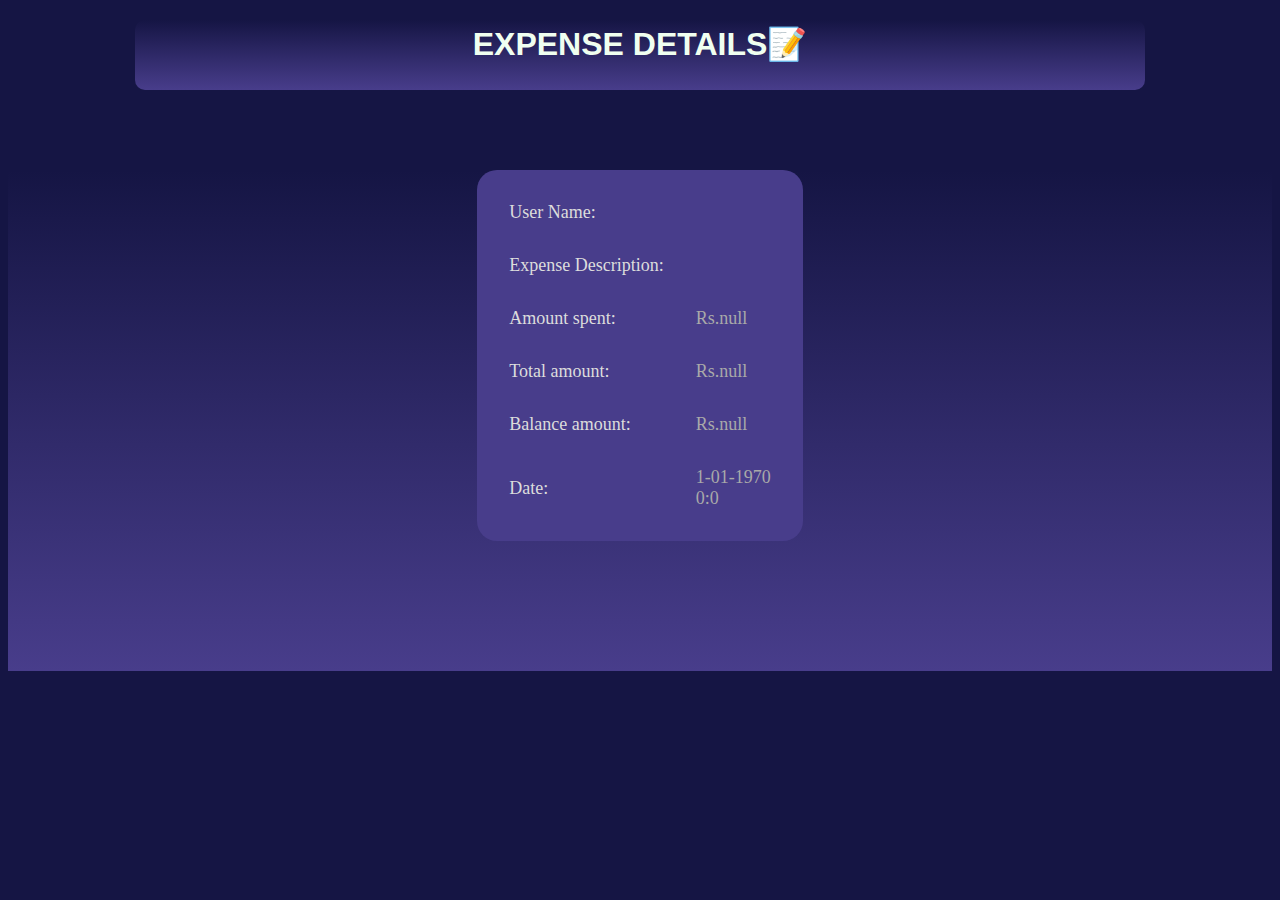
<file: index.html>
<!DOCTYPE html>
<head>
  <title>
    Personal_Expense_Tracker
  </title>
  <link rel="icon" href="download.png"></link>
  <link rel="stylesheet" href="style.css"></link>
</head>
<body>
  <center>
    <h1>
      EXPENSE DETAILS📝 
    </h1>
  </center>
  <div>
  <table><center>
    <tr>
      <td class="td">User Name:</td>
      <td id="username"></td>
  </tr>

  <tr>
    <td class="td">
      Expense Description:
    </td>
    <td id="title"></td>
  </tr>
  <tr>
    <td class="td">
      Amount spent:
    </td>
    <td id="amount">Rs.</td>
  </tr>
  <tr>
    <td class="td">
      Total amount:
    </td>
    <td id="totalamount"></td>
  </tr>
  <tr>
    <td class="td">
      Balance amount:
    </td>
    <td id="Balance"></td>
  </tr>
  <tr>
    <td class="td">Date:</td>
    <td id="date">    </td>
  </tr>
  </table>
</center>
</body>
</div>
</html>
<script>
  const username=document.getElementById("username")
  const title=document.getElementById("title")
  const amount=document.getElementById("amount")
  const date=document.getElementById("date")
  const total=document.getElementById("totalamount")
  const balance=document.getElementById("Balance")
  let name=JSON.parse(localStorage.getItem('username'))
  username.textContent=name
  let t=JSON.parse(localStorage.getItem('title'))
  let a=JSON.parse(localStorage.getItem('amount'))
  let d=new Date(JSON.parse(localStorage.getItem('date')))
  let ta=JSON.parse(localStorage.getItem('total'))
  let bal=JSON.parse(localStorage.getItem('balance'))
  console.log(bal)
  title.textContent=t
  amount.textContent="Rs."+a
  total.textContent="Rs."+ta
  balance.textContent="Rs."+bal
  date.innerHTML=d.getDate()+"-"+d.getMonth()+1+"-"+d.getFullYear()+`<br>`+d.getHours()+":"+d.getMinutes()
  console.log(t)
  console.log(d)
</script>
</file>
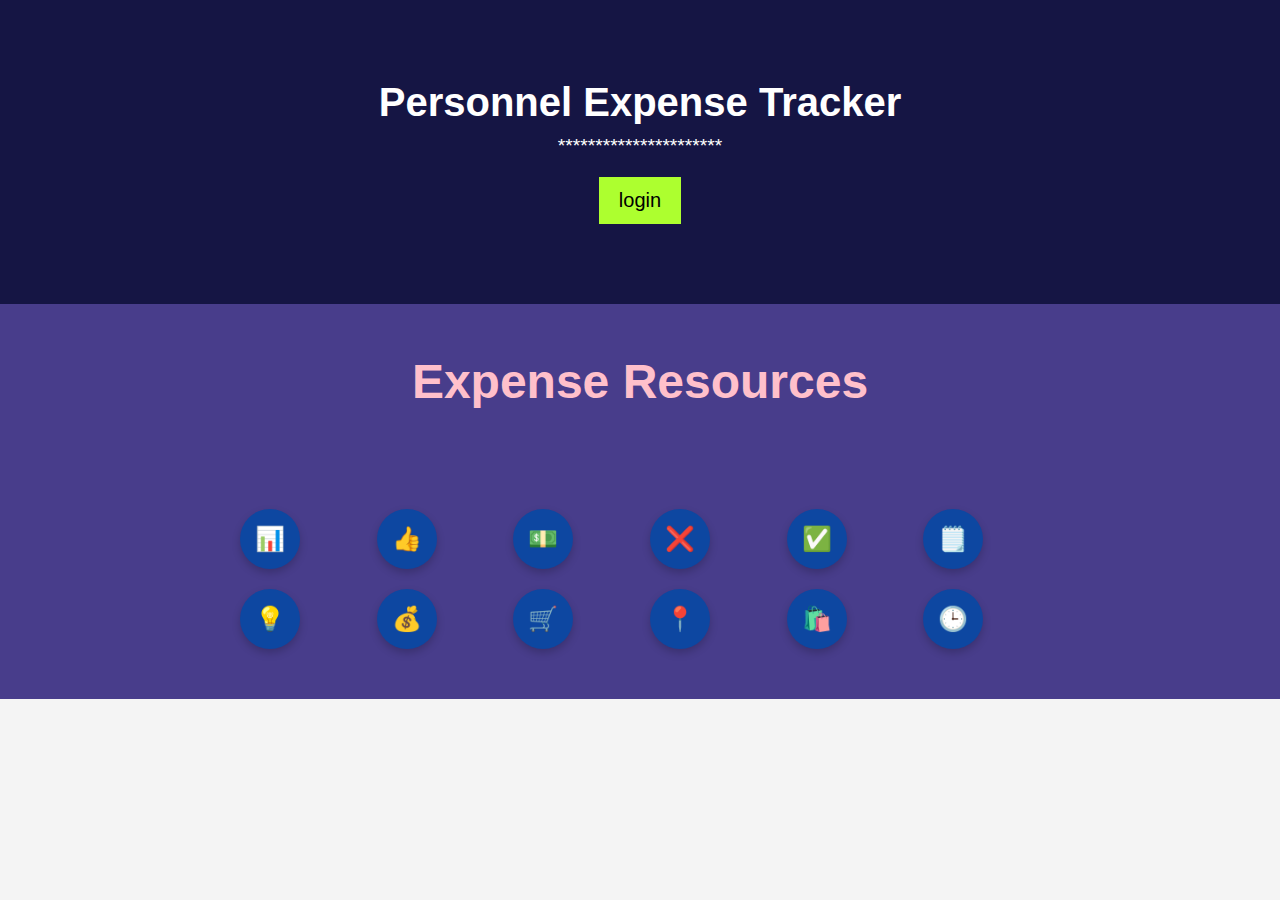
<file: index11.html>
<!DOCTYPE html>
<html lang="en">
<head>
  <meta charset="UTF-8">
  <meta name="viewport" content="width=device-width, initial-scale=1.0">
  <title>Personal Expense Tracker</title>
  <link rel="stylesheet" href="style11.css">
  <link rel="icon" href="download.png">

</head>
<body>
  <!-- Header Section -->
  <div class="header">
    <div class="company-logo">
    <div class="title-container"><center>
      <h1>Personnel Expense Tracker</h1>
      <p>**********************</p></center>
      <center><a href="userinterface.html"><input type="button" value="login" class="login"></a></center>
      </div>
    </div>
  </div>
  <!-- Expense Resources Section -->
  <div class="content">
    <h2>Expense Resources</h2>
    <div class="icon-grid">
      <!-- Replace these divs with actual icons or SVGs -->
      <div class="icon">📊</div>
      <div class="icon">👍</div>
      <div class="icon">💵</div>
      <div class="icon">❌</div>
      <div class="icon">✅</div>
      <div class="icon">🗒️</div>
      <div class="icon">💡</div>
      <div class="icon">💰</div>
      <div class="icon">🛒</div>
      <div class="icon">📍</div>
      <div class="icon">🛍️</div>
      <div class="icon">🕒</div>
    </div>
  </div>
</body>
</html>
</file>
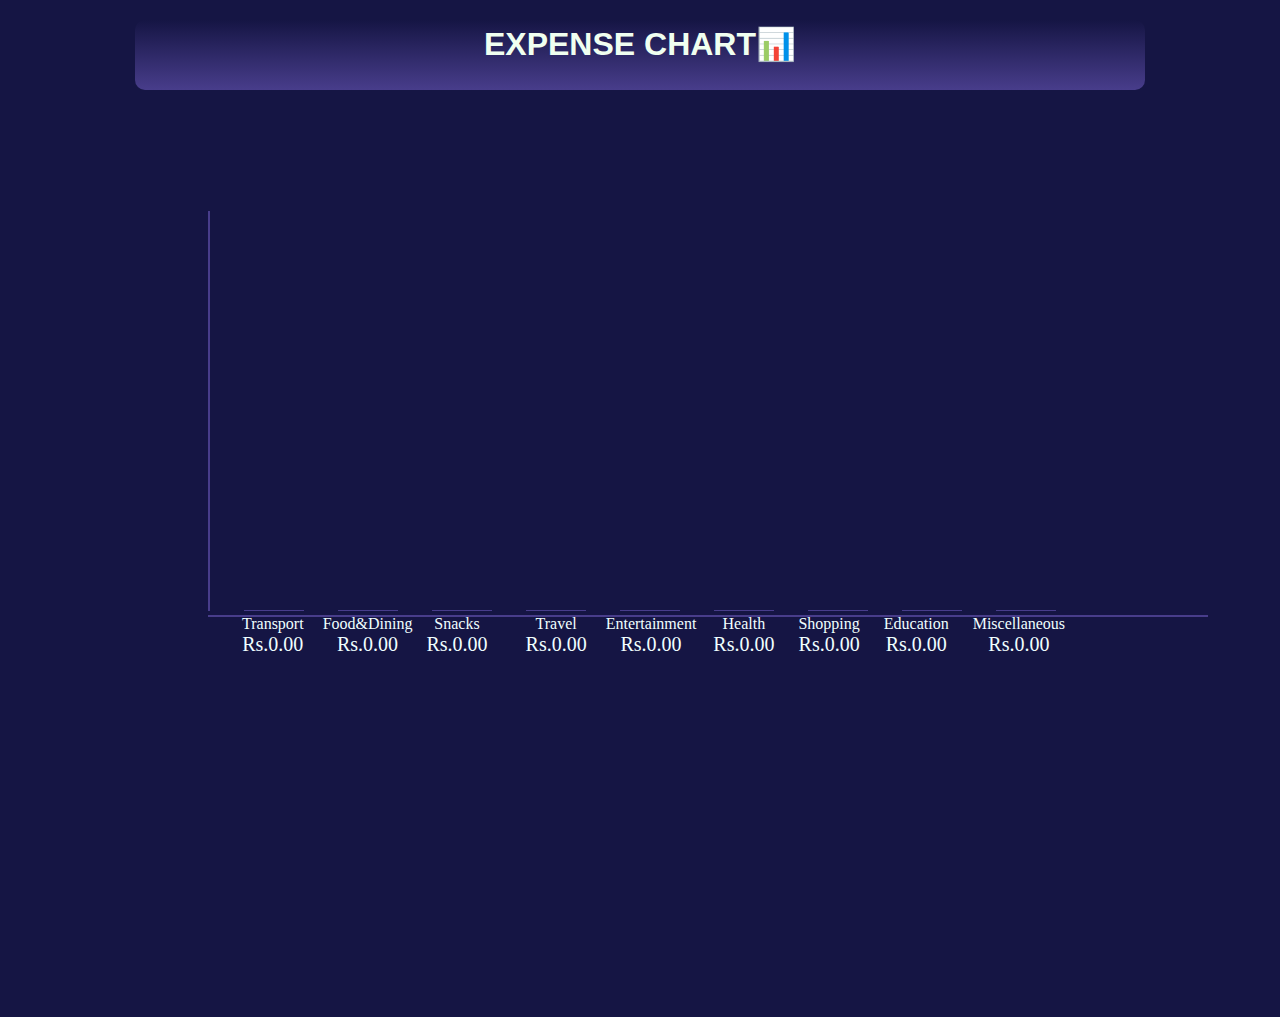
<file: index2.html>
<html>
    <head>
        <title>Personal_Expense_Tracker</title>
        <link rel="icon" href="download.png"></link>
    
        
    <style>
        h1{
    font-family: 'Gill Sans', 'Gill Sans MT', Calibri, 'Trebuchet MS', sans-serif;
    background-color:darkslateblue;
    height:60px;
    width:1000px;
    padding:5px;
    vertical-align:middle;
    color:honeydew;
    margin-top:20px;
    border-radius:10px;
    background:linear-gradient(to bottom,rgb(21, 21, 68),darkslateblue)
}
        body{
    background-color:rgb(21, 21, 68);

    
}
        .line{
            width: 2px;
            height:400px;
            background-color:darkslateblue ;
            margin-left:200px;
            margin-top: 100px;
            display:inline-block;
            
        }
        .rule{
            width: 1000px;
            height: 2px;
            background-color:darkslateblue ;
            margin-left:200px;
            margin-top: 0px;
            margin-bottom: 400px;
            
        }
        .one,.two,.three,.four,.five,.six,.seven,.eight,.nine{
            width:60px;
            margin-left: 30px;
            display:inline-block;
            animation-direction: reverse;
            background-color: darkslateblue;
            height:1px;
        }
        .text{
            margin-left: 34px;
            text-align: center;
            height:0px;
            width:60pz;
            display: inline-block;
            color: azure;
            font:bolder;
            font-family: Cambria, Cochin, Georgia, Times, 'Times New Roman', serif;
            
        }
        p{
            font-size:20px;
            margin-top: 0px;
            text-align: center;
        }
        
    </style>
    </head>
    <body>
    <center>
    <h1>
        EXPENSE CHART📊
    </h1>
    </center>
    <div class="line"></div>
        <div class="one"></div>
        <div class="two"></div>
        <div class="three"></div>
        <div class="four"></div>
        <div class="five"></div>
        <div class="six"></div>
        <div class="seven"></div>
        <div class="eight"></div>
        <div class="nine"></div>

    <div class="rule">
        <div class="text">Transport<p id="1">Rs.0.00</p></div>
        <div class="text" style="margin-left: 15px;">     Food&Dining<br><p id="2">Rs.0.00</p></div>
        <div class="text" style="margin-left: 10px;">   Snacks<br><p id="3">Rs.0.00</p></div>
        <div class="text" >Travel<br><p id="4">Rs.0.00</p></div>
        <div class="text" style="margin-left: 15px;">Entertainment<br><p id="5">Rs.0.00</p></div>
        <div class="text" style="margin-left: 13px;">Health<br><p id="6">Rs.0.00</p></div>
        <div class="text" style="margin-left: 20px;">Shopping<br><p id="7">Rs.0.00</p></div>
        <div class="text" style="margin-left: 20px;">Education<br><p id="8">Rs.0.00</p></div>
        <div class="text" style="margin-left: 20px;">Miscellaneous<br><p id="9">Rs.0.00</p></div>
    </div>
</body>
</html>
<script>
    const x1=document.querySelector('.one')
    const x2=document.querySelector('.two')
    const x3=document.querySelector('.three')
    const x4=document.querySelector('.four')
    const x5=document.querySelector('.five')
    const x6=document.querySelector('.six')
    const x7=document.querySelector('.seven')
    const x8=document.querySelector('.eight')
    const x9=document.querySelector('.nine')
    var m=n=o=p=q=r=s=t=u=0
  let dat=JSON.parse(localStorage.getItem("username"))
  let graph=document.querySelector(".line")
  console.log(dat)
  dat=JSON.stringify(dat)
    let data=JSON.parse(localStorage.getItem(dat))||[]
    console.log(data)
    data.forEach((item,index)=>{
        console.log(item.title)
        if(item.title=="Snacks"){
            m+=parseInt(item.amount);
            document.getElementById("3").textContent="Rs."+m
            
        }
        else if(item.title=="Food & Dining"){
            n+=parseInt(item.amount)
            document.getElementById("2").textContent="Rs."+n
         
        }
        else if(item.title=="Transportation"){
            o+=parseInt(item.amount)
            document.getElementById("1").textContent="Rs."+o
          
        }
        else if(item.title=="Travel"){
            p+=parseInt(item.amount)
            document.getElementById("4").textContent="Rs."+p
          
        }
        else if(item.title=="Entertainment"){
            q+=parseInt(item.amount)
            document.getElementById("5").textContent="Rs."+q
            
        }
        
        else if(item.title=="Health & Wellness"){
            r+=parseInt(item.amount)
            document.getElementById("6").textContent="Rs."+r
         
        }

        else if(item.title=="Shopping"){
            s+=parseInt(item.amount)
            document.getElementById("7").textContent="Rs."+s
         
        }
        else if(item.title=="Education"){
            t+=parseInt(item.amount)
            document.getElementById("8").textContent="Rs."+t
            
        }
        
        else if(item.title=="Miscellaneous"){
            u+=parseInt(item.amount)
            document.getElementById("9").textContent="Rs."+u
        }
        if((m>500 && m<=750)|| (n>500 && n<=750) ||( o>500 && o<=750) || (p>500 && p<=750) || (q>500 && q<=750) || (r>500 && r<=750) || (s>500 && s<=750) || (t>500 && t<=750) || (u>500 && u<=750)){
         x3.style.height=parseInt(m)*0.65+"px"
         x2.style.height=parseInt(n)*0.65+"px"
         x1.style.height=o*0.65+"px"
         x4.style.height=parseInt(p)*0.65+"px"
         x5.style.height=parseInt(q)*0.65+"px"
          x6.style.height=parseInt(r)*0.65+"px"
          x7.style.height=parseInt(s)*0.65+"px"
          x8.style.height=parseInt(t)*0.65+"px"
          x9.style.height=parseInt(u)*0.65+"px"
        }
        else{
            x3.style.height=m+"px";
            x2.style.height=parseInt(n)+"px";
            x1.style.height=o+"px"
            x4.style.height=p+"px";
            x5.style.height=q+"px";
            x6.style.height=r+"px";
            x7.style.height=s+"px";
            x8.style.height=t+"px";
            x9.style.height=u+"px";
        }
        if((m<=1000 && m>750)|| (n<=1000 && n>750) ||( o<=1000 && o>750) || (p<=1000 && p>750) || (q<=1000 && q>750) || (r<=1000 && r>750) || (s<=1000 && s>750) || (t<=1000 && t>750) || (u<=1000 && u>750)){
            x3.style.height=parseInt(m)*0.5+"px"
             x2.style.height=parseInt(n)*0.5+"px"
            x1.style.height=o*0.5+"px"
            x4.style.height=parseInt(p)*0.5+"px"
            x5.style.height=parseInt(q)*0.5+"px"
            x6.style.height=parseInt(r)*0.5+"px"
            x7.style.height=parseInt(s)*0.5+"px"
            x8.style.height=parseInt(t)*0.5+"px"
            x9.style.height=parseInt(u)*0.5+"px"
        }
})
</script>
</file>
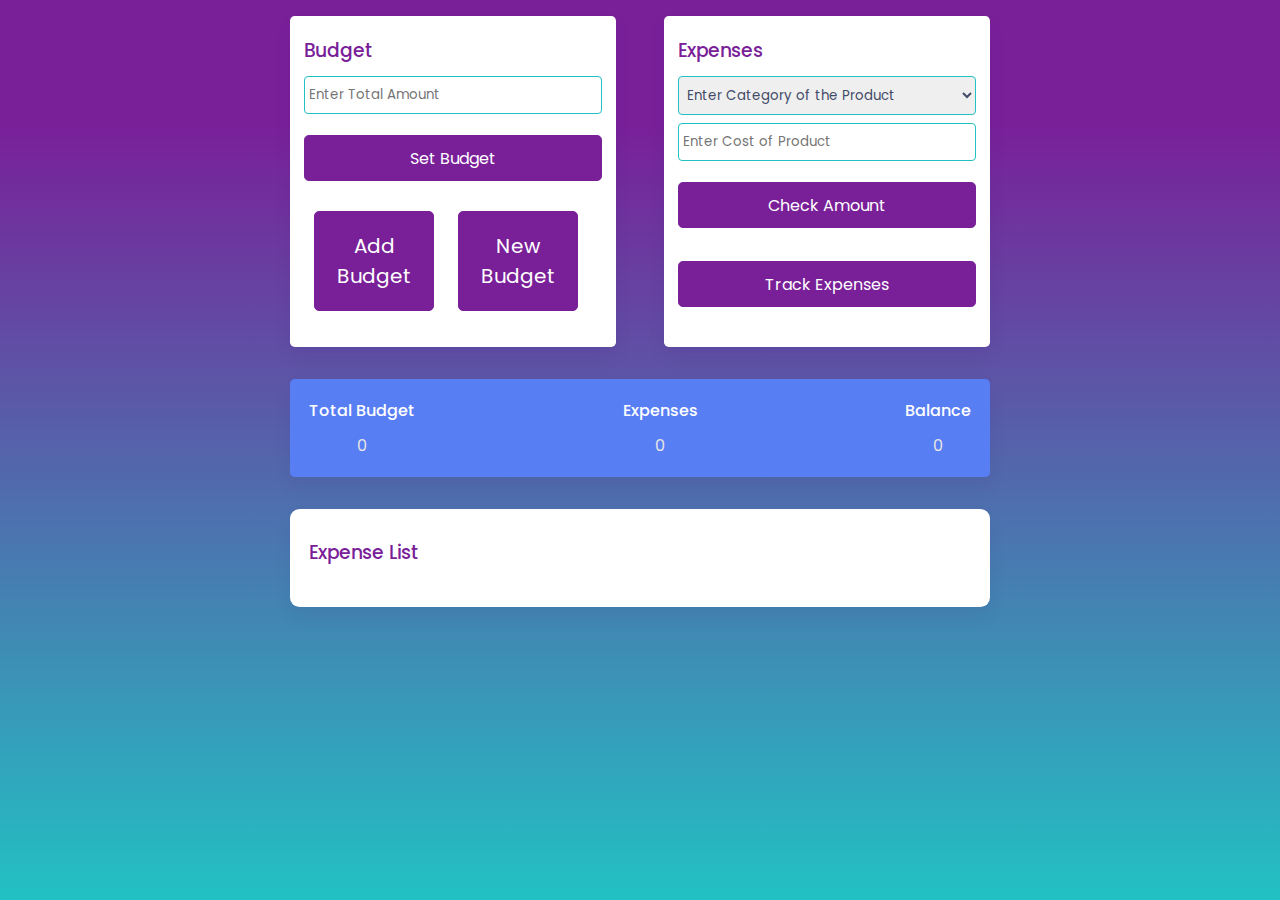
<file: main.html>
<!DOCTYPE html>
<html lang="en">
  <head>
    <meta name="viewport" content="width=device-width, initial-scale=1.0" />
    <title>Budget App</title>
    <link rel="icon" href="download.png">
    <link
      rel="stylesheet"
      href="https://cdnjs.cloudflare.com/ajax/libs/font-awesome/6.1.1/css/all.min.css"
    />
   
    <link
      href="https://fonts.googleapis.com/css2?family=Poppins:wght@400;500&display=swap"
      rel="stylesheet"
    />
   
    <link rel="stylesheet" href="mainstyle.css" />
  </head>
  <body>
    <div class="wrapper">
      <div class="container">
        <div class="sub-container">
          
          <div class="total-amount-container">
            <h3>Budget</h3>
            <p class="hide error" id="budget-error">
              Value cannot be empty or negative
            </p>
            <input
              type="number"
              id="total-amount"
              placeholder="Enter Total Amount"
            />
            <button class="submit" id="total-amount-button">Set Budget</button>
            <button id="new1" type="button" onclick="addbudget()">Add Budget</button>
            <button id="new2" type="button" onclick="newbudget()">New Budget</button>
          </div>

          
          <div class="user-amount-container">
            <h3>Expenses</h3>
            <p class="hide error" id="product-title-error">
              Values cannot be empty
            </p>
            <select class="product-title" id="product-title">
              <option value="" disabled selected>Enter Category of the Product</option>
              <option value="Food & Dining">Food & Dining</option>
              <option value="Travel">Travel</option>
              <option value="Snacks">Snacks</option>
              <option value="Transportation">Transportation</option>
              <option value="Entertainment">Entertainment</option>
              <option value="Health & Wellness">Health & Wellness</option>
              <option value="Shopping">Shopping</option>
              <option value="Education">Education</option>
              <option value="Miscellaneous">Miscellaneous</option>
            </select>
            <input
              type="number"
              id="user-amount"
              placeholder="Enter Cost of Product"
            />
            <button class="submit" id="check-amount">Check Amount</button>
          <a href="index2.html"><button class="submit" id="track-expenses" type="button">Track Expenses</button></a>
          </div>
        </div>
       
        <div class="output-container flex-space">
          <div>
            <p>Total Budget</p>
            <span id="amount">0</span>
          </div>
          <div>
            <p>Expenses</p>
            <span id="expenditure-value">0</span>
          </div>
          <div>
            <p>Balance</p>
            <span id="balance-amount">0</span>
          </div>
        </div>
      </div>
      <!-- List -->
      <div class="list">
        <h3>Expense List</h3>
        <div class="list-container" id="list"></div>
      </div>
    </div>
    
    <!-- Script -->
    <script src="mainscript.js"></script>
  </body>
</html>
</file>
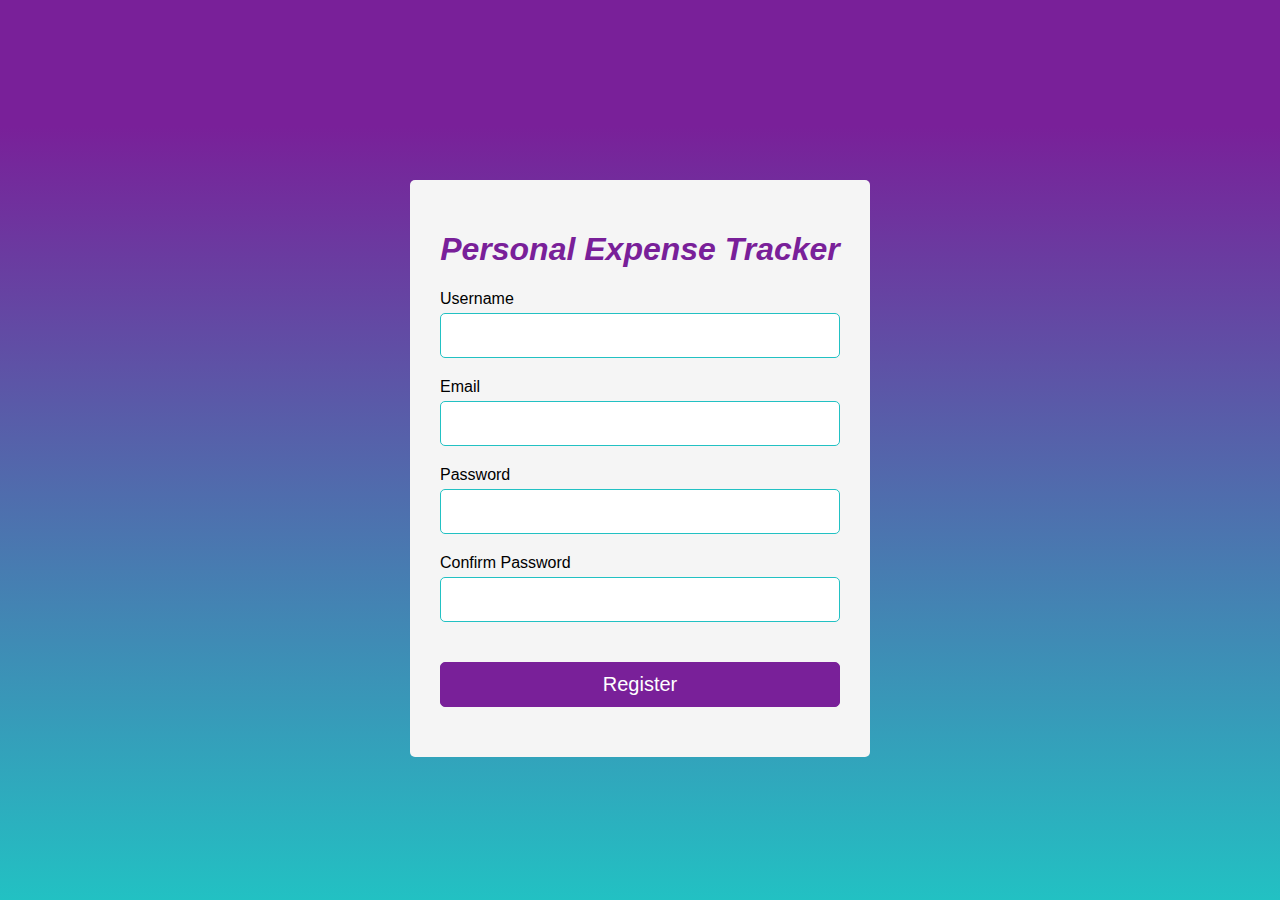
<file: userinterface.html>
<!DOCTYPE html>
<html lang="en">
<head>
    <meta charset="UTF-8">
    <meta http-equiv="X-UA-Compatible" content="IE=edge">
    <meta name="viewport" content="width=device-width, initial-scale=1.0">
    <link rel="icon" href="download.png">
    <link rel="stylesheet" href="userinterface.css">
    <script src="userinterface.js" defer></script>
    <title>Personal Expense Tracker</title>
</head>
<body>
    <div class="container">
        <form action="" id="form">
            <h1><em><i><b>Personal Expense Tracker</b></i></em></h1>
            <div class="input-group">
                <label for="username">Username</label>
                <input type="text" id="username" name="username">
                <div class="error"></div>
            </div>
            <div class="input-group">
                <label for="email">Email</label>
                <input type="text" id="email" name="email" >
                <div class="error"></div>
            </div>
            <div class="input-group">
                <label for="password">Password</label>
                <input type="password" id="password" name="password">
                <div class="error"></div>
            </div>
            <div class="input-group">
                <label for="cpassword">Confirm Password</label>
                <input type="password" id="cpassword" name="cpassword">
                <div class="error"></div>
            </div>
            <button type="button">Register</button>
        </form>
    </div>
</body>
</html>
</file>
<file: style.css>
h1{
    font-family: 'Gill Sans', 'Gill Sans MT', Calibri, 'Trebuchet MS', sans-serif;
    background-color:darkslateblue;
    height:60px;
    width:1000px;
    padding:5px;
    vertical-align:middle;
    color:honeydew;
    margin-top:20px;
    border-radius:10px;
    background:linear-gradient(to bottom,rgb(21, 21, 68),darkslateblue)
}
*{
    background-color:rgb(21, 21, 68);
}
table,td{
    margin:auto;
    margin-top:80px;
    padding-left:15px;
    padding-top:15px;
    padding-bottom: 15px;
    padding-right: 15px;
    background-color:darkslateblue;
    justify-content:center;
    font-size: 18px;
    font-family:Cambria, Cochin, Georgia, Times, 'Times New Roman', serif;
    color:darkgrey;
}
table{
    border-style: groove rgb(21, 21, 68);
    height:400px auto;
    width:400px auto;
    border-radius: 20px;
    
}
.td{
    color:gainsboro;
}
div{
    height:501px;
    margin:0px;
    background:linear-gradient(to bottom,rgb(21, 21, 68),darkslateblue)
}
</file>
<file: style11.css>
* {
  margin: 0;
  padding: 0;
  box-sizing: border-box;
}

body {
  font-family: Arial, sans-serif;
  background: #f4f4f4;
}


.header {
  display: flex;
  background: rgb(21,21,68);
  color:white;
  padding: 80px;
  align-items: center;
}

.company-logo {
  flex: 1;
}

.title-container {
  flex: 3;
}

.title-container h1 {
  font-size: 2.5rem;
  margin-bottom: 10px;
}

.title-container p {
  font-size: 1.2rem;
  margin-bottom: 20px;

}


.content {
  background:darkslateblue;
  padding: 50px 20px;
  text-align: center;
}

.content h2 {
  font-size: 3rem;
  margin-bottom: 100px;
  color:pink;
}


.icon-grid {
  display: grid;
  grid-template-columns: repeat(6, 1fr);
  gap: 20px;
  max-width: 800px;
  margin: 0 auto;
}

.icon {
  width: 60px;
  height: 60px;
  background: #0d47a1;
  color: white;
  font-size: 1.5rem;
  display: flex;
  justify-content: center;
  align-items: center;
  border-radius: 50%;
  box-shadow: 0 4px 8px rgba(0, 0, 0, 0.2);
  transition: transform 0.3s ease;
}

.icon:hover {
  transform: scale(1.1);
}
.login{
  background-color: greenyellow;
  display: inline-block;
  padding:12px 20px;
  border:none;
  font-size:20px;
  text-align: center;
}
</file>
<file: mainstyle.css>
* {
    padding: 0;
    margin: 0;
    box-sizing: border-box;
    font-family: "Poppins", sans-serif;
}

body {
    background: rgb(34,193,195);
    background: linear-gradient(0deg, rgba(34,193,195,1) 0%, rgba(121,32,153,1) 86%);
    background-attachment: fixed;
    margin: 0;
}

.wrapper {
    width: 90%;
    font-size: 16px;
    max-width: 43.75em;
    margin: 1em auto;
}

.container {
    width: 100%;
}

.sub-container {
    width: 100%;
    display: grid;
    grid-template-columns: 1fr 1fr;
    gap: 3em;
}

.flex {
    display: flex;
    align-items: center;
}

.flex-space {
    display: flex;
    justify-content: space-between;
    align-items: center;
}

.wrapper h3 {
    color: #792099;
    font-weight: 500;
    margin-bottom: 0.6em;
}

.container input, .container select {
    display: block;
    width: 100%;
    padding: 0.6em 0.3em;
    border: 1px solid rgb(34,193,195);
    border-radius: 0.3em;
    color: #414a67;
    outline: none;
    font-weight: 400;
    margin-bottom: 0.6em;
}

.container input:focus, .container select:focus {
    border-color: #587ef4;
}

.total-amount-container,
.user-amount-container {
    background-color: #ffffff;
    padding: 1.25em 0.9em;
    border-radius: 0.3em;
    box-shadow: 0 0.6em 1.2em rgba(28, 0, 80, 0.06);
}

.output-container {
    background-color: #587ef4;
    color: #ffffff;
    border-radius: 0.3em;
    box-shadow: 0 0.6em 1.2em rgba(28, 0, 80, 0.06);
    margin: 2em 0;
    padding: 1.2em;
}

.output-container p {
    font-weight: 500;
    margin-bottom: 0.6em;
}

.output-container span {
    display: block;
    text-align: center;
    font-weight: 400;
    color: #e5e5e5;
}

.submit {
    font-size: 1em;
    margin-top: 0.8em;
    background-color: #792099;
    border: 1px solid #792099;
    outline: none;
    color: #ffffff;
    padding: 0.6em 1.2em;
    border-radius: 0.3em;
    cursor: pointer;
    width: 100%;
}

.list {
    background-color: #ffffff;
    padding: 1.8em 1.2em;
    box-shadow: 0 0.6em 1.2em rgba(28, 0, 80, 0.06);
    border-radius: 0.6em;
}

.sublist-content {
    width: 100%;
    border-left: 0.3em solid #587ef4;
    margin-bottom: 0.6em;
    padding: 0.5em 1em;
    display: grid;
    grid-template-columns: 3fr 2fr 1fr 1fr;
}

.product {
    font-weight: 500;
    color: #363d55;
}

.amount {
    color: #414a67;
    margin-left: 20%;
}

.icons-container {
    width: 5em;
    margin: 1.2em;
    align-items: center;
}

.product-title {
    margin-bottom: 1em;
}

.hide {
    display: none;
}

.error {
    color: rgb(242, 18, 18);
}

.edit {
    margin-left: auto;
}

.edit,
.delete {
    background: transparent;
    cursor: pointer;
    margin-right: 1.5em;
    border: none;
    color: #587ef4;
}

@media screen and (max-width: 600px) {
    .wrapper {
        font-size: 14px;
    }

    .sub-container {
        grid-template-columns: 1fr;
        gap: 1em;
    }
}
#new1,#new2{
    height:100px;
    display:inline-block;
    width:120px;
    text-align: center;
    margin:10px;
    padding:5px;
}
button{
    background-color: #792099;
    color:white;
    border: 1px solid #792099;
    border-radius: 5px;
    padding:10px;
    margin:20px 0px;
    cursor:pointer;
    font-size:20px;
    width:100%;
}
</file>
<file: userinterface.css>
body{
    background: rgb(34,193,195);
    background: linear-gradient(0deg, rgba(34,193,195,1) 0%, rgba(121,32,153,1) 86%);
    background-attachment: fixed;
    margin:0;
    font-family: 'Poppins', sans-serif; 
}

#form{
    width:400px;
    margin:20vh auto 0 auto;
    background-color: whitesmoke;
    border-radius: 5px;
    padding:30px;
}

h1{
    text-align: center;
    color:#792099;
}

#form button{
    background-color: #792099;
    color:white;
    border: 1px solid #792099;
    border-radius: 5px;
    padding:10px;
    margin:20px 0px;
    cursor:pointer;
    font-size:20px;
    width:100%;
}

.input-group{
    display:flex;
    flex-direction: column;
    margin-bottom: 15px;
}

.input-group input{
    border-radius: 5px;
    font-size:20px;
    margin-top:5px;
    padding:10px;
    border:1px solid rgb(34,193,195) ;
}

.input-group input:focus{
    outline:0;
}

.input-group .error{
    color:rgb(242, 18, 18);
    font-size:16px;
    margin-top: 5px;
}

.input-group.success input{
    border-color: #0cc477;
}

.input-group.error input{
    border-color:rgb(206, 67, 67);
}
</file>
